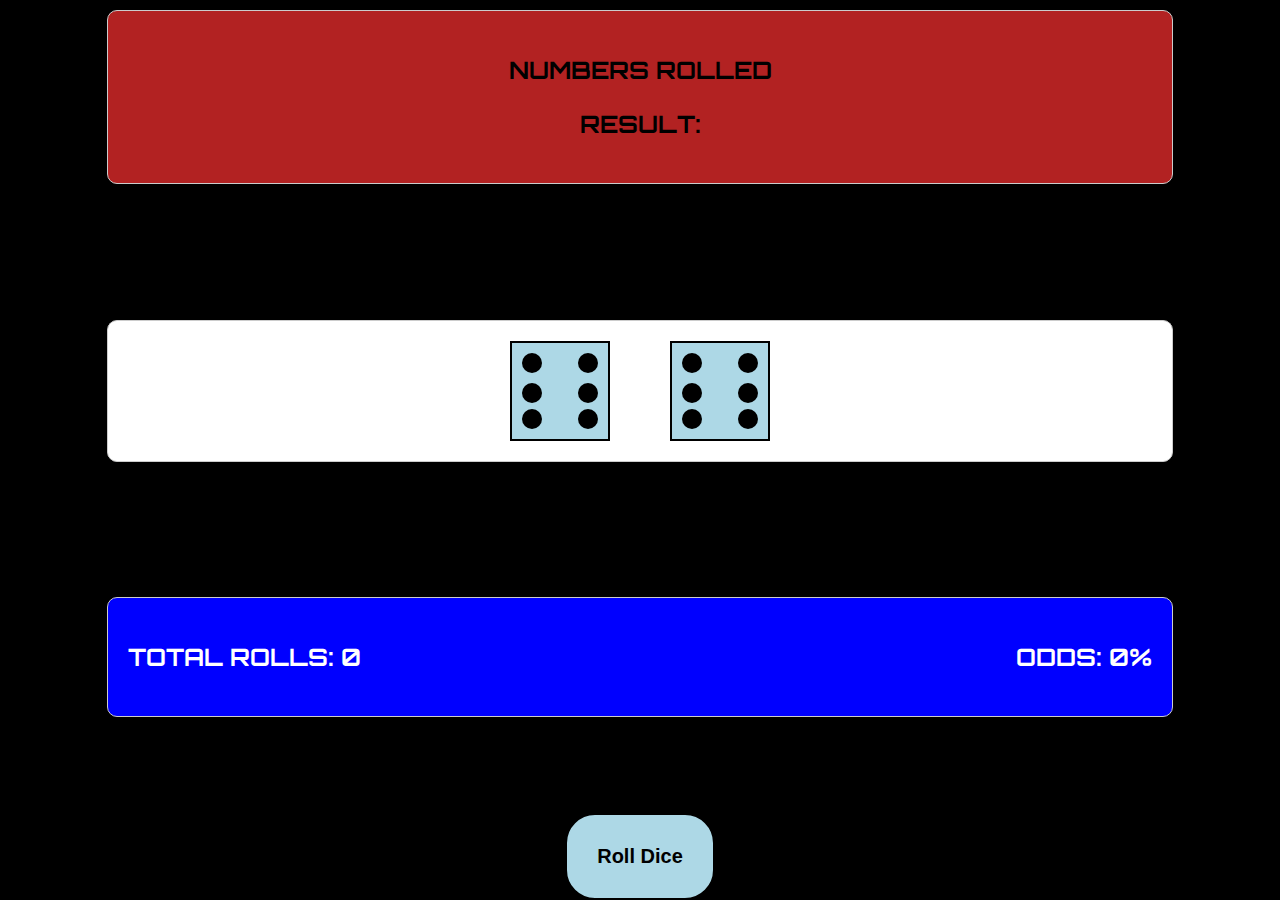
<file: index.html>
<!DOCTYPE html>
<html lang="en">
<head>
    <meta charset="UTF-8">
    <meta name="viewport" content="width=device-width, initial-scale=1.0">
    <title>3D Dice Roller</title>
    <link rel="stylesheet" href="styleA.css">
    <link href="https://fonts.googleapis.com/css2?family=Orbitron&display=swap" rel="stylesheet">
</head>

<body>
    <div class="container" id="container1">
        <p>Numbers Rolled</p>
        <p id="output">Result: </p>
    </div>
    <div class="container" id="container2">
        <div class="dice-container">
            <div class="dice" id="dice1">
                <div class="face one">
                    <div class="dot one"></div>
                </div>
                <div class="face two">
                    <div class="dot one"></div>
                    <div class="dot two"></div>
                </div>
                <div class="face three">
                    <div class="dot one"></div>
                    <div class="dot two"></div>
                    <div class="dot three"></div>
                </div>
                <div class="face four">
                    <div class="dot one"></div>
                    <div class="dot two"></div>
                    <div class="dot three"></div>
                    <div class="dot four"></div>
                </div>
                <div class="face five">
                    <div class="dot one"></div>
                    <div class="dot two"></div>
                    <div class="dot three"></div>
                    <div class="dot four"></div>
                    <div class="dot five"></div>
                </div>
                <div class="face six">
                    <div class="dot one"></div>
                    <div class="dot two"></div>
                    <div class="dot three"></div>
                    <div class="dot four"></div>
                    <div class="dot five"></div>
                    <div class="dot six"></div>
                </div>
            </div>
            <div class="dice" id="dice2">
                <div class="face one">
                    <div class="dot one"></div>
                </div>
                <div class="face two">
                    <div class="dot one"></div>
                    <div class="dot two"></div>
                </div>
                <div class="face three">
                    <div class="dot one"></div>
                    <div class="dot two"></div>
                    <div class="dot three"></div>
                </div>
                <div class="face four">
                    <div class="dot one"></div>
                    <div class="dot two"></div>
                    <div class="dot three"></div>
                    <div class="dot four"></div>
                </div>
                <div class="face five">
                    <div class="dot one"></div>
                    <div class="dot two"></div>
                    <div class="dot three"></div>
                    <div class="dot four"></div>
                    <div class="dot five"></div>
                </div>
                <div class="face six">
                    <div class="dot one"></div>
                    <div class="dot two"></div>
                    <div class="dot three"></div>
                    <div class="dot four"></div>
                    <div class="dot five"></div>
                    <div class="dot six"></div>
                </div>
            </div>
        </div>

    </div>
    <div class="container" id="container3">
        <p id="roll-count">Total Rolls: 0</p>
        <p id="roll-odds">Odds: 0%</p>
    </div>

    <button onclick="rollDice()">Roll Dice</button>

    <script src="scriptA.js"></script>
</body>
</html>
</file>
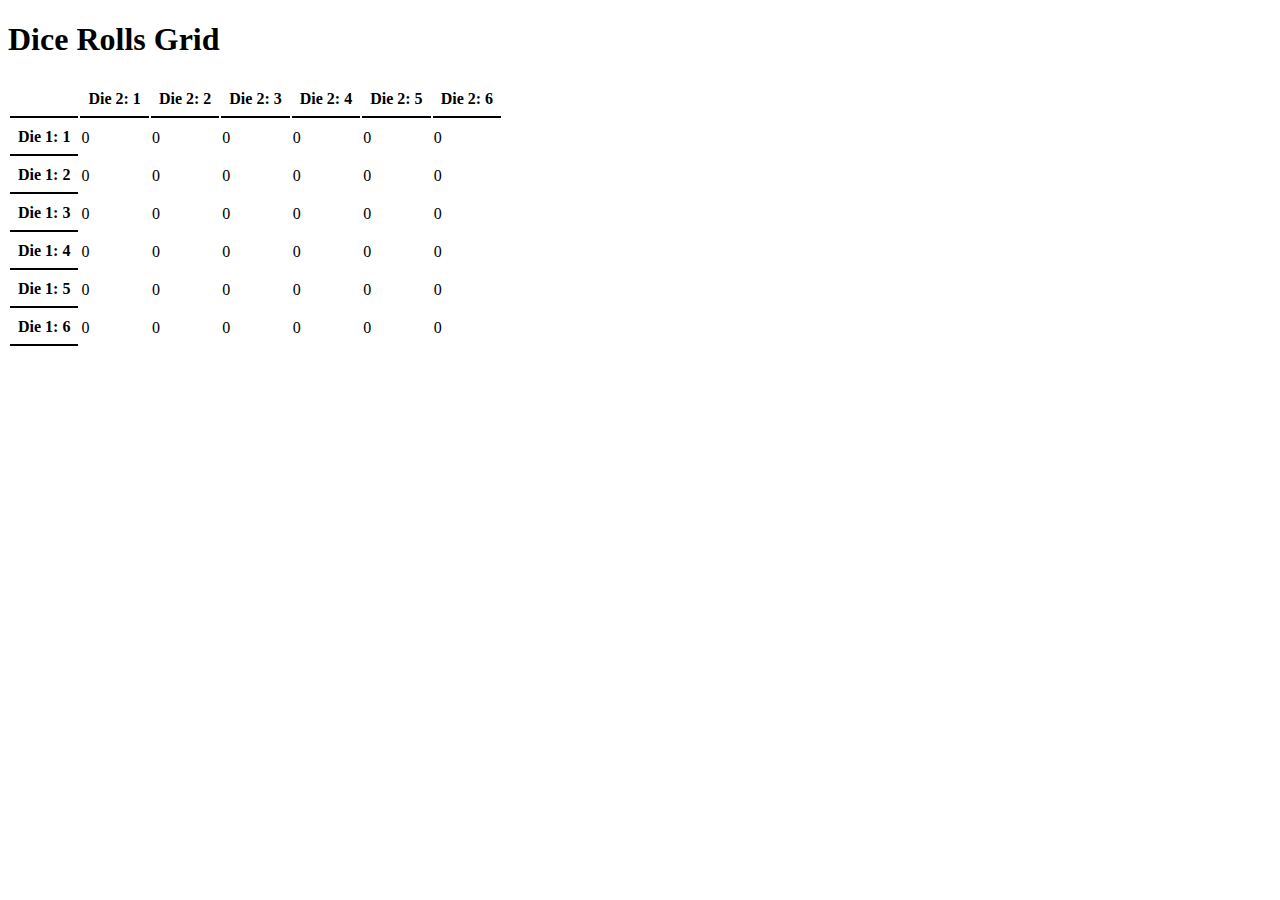
<file: dice_rolls_grid.html>
<!DOCTYPE html>
<html lang="en">
<head>
    <meta charset="UTF-8">
    <meta name="viewport" content="width=device-width, initial-scale=1.0">
    <title>Dice Rolls Grid</title>
    <link rel="stylesheet" href="styleB.css">
</head>
<body>
    <h1>Dice Rolls Grid</h1>
    <table>
        <thead>
            <tr>
                <th></th>
                <th>Die 2: 1</th>
                <th>Die 2: 2</th>
                <th>Die 2: 3</th>
                <th>Die 2: 4</th>
                <th>Die 2: 5</th>
                <th>Die 2: 6</th>
            </tr>
        </thead>
        <tbody>
            
            <!-- Create a 6x6 grid for all possible dice combinations -->
            <script>
                document.write('<tr><th>Die 1: 1</th>' + Array.from({length: 6}, (_, j) => `<td id="cell-1-${j+1}">0</td>`).join('') + '</tr>');
                document.write('<tr><th>Die 1: 2</th>' + Array.from({length: 6}, (_, j) => `<td id="cell-2-${j+1}">0</td>`).join('') + '</tr>');
                document.write('<tr><th>Die 1: 3</th>' + Array.from({length: 6}, (_, j) => `<td id="cell-3-${j+1}">0</td>`).join('') + '</tr>');
                document.write('<tr><th>Die 1: 4</th>' + Array.from({length: 6}, (_, j) => `<td id="cell-4-${j+1}">0</td>`).join('') + '</tr>');
                document.write('<tr><th>Die 1: 5</th>' + Array.from({length: 6}, (_, j) => `<td id="cell-5-${j+1}">0</td>`).join('') + '</tr>');
                document.write('<tr><th>Die 1: 6</th>' + Array.from({length: 6}, (_, j) => `<td id="cell-6-${j+1}">0</td>`).join('') + '</tr>');
            </script>
        </tbody>
    </table>
    <script src="scriptA.js"></script>
</body>
</html>
</file>
<file: styleA.css>
/* Base styles for the body, centering content vertically and horizontally */
body {
    display: flex;
    flex-direction: column;
    align-items: center;
    justify-content: space-between;
    height: 100vh;
    margin: 0;
    background-color: #black;
    
}

body {
    background-color: black !important;
    color: white; /* Ensures text is visible */
}



/* Styles for the general container, providing layout and styling */
.container {
    width: 80%;
    padding: 20px;
    margin: 10px 0;
    background-color: white;
    border: 1px solid #ccc;
    border-radius: 10px;
    text-align: center;
}

#container1 {
    background-color: firebrick;
    color: black;
}


/* Styles specifically for the second container, which holds the dice */
#container2 {
    display: flex;
    flex-direction: column;
    align-items: center;
}

#container3 {
    display: flex;
    justify-content: space-between; /* Pushes elements to opposite sides */
    padding: 20px;
    font-size: 24px; /* Keep it big and readable */
    font-weight: bold;
    background-color: blue; /* Keep the blue color */
    color: white; /* Ensure text is readable */
}

#container1, #container3 {
    font-size: 24px; /* Increase font size */
    font-weight: bold; /* Make text bold */
    font-family: "Poppins", sans-serif; /* Change to a cool font */
    text-transform: uppercase; /* Optional: Make text uppercase for emphasis */
}

#container1, #container3 {
    font-family: "Orbitron", sans-serif;
}

button {
    font-size: 20px; /* Increase text size */
    padding: 30px 30px; /* Increase button size */
    border-radius: 30px; /* Round edges */
    border: 2px solid black; /* Black border */
    background-color: lightblue; /* Optional: Change button color */
    color: black; /* Text color */
    cursor: pointer; /* Show pointer on hover */
    transition: all 0.3s ease; /* Smooth hover effect */
    font-weight: bold;
    margin-top: -30px; /* Moves the button up by approximately 1/2 inch */

}

/* Optional: Hover effect */
button:hover {
    background-color: darkseagreen;
    color: white;
}


/* Container for holding both dice side by side */
.dice-container {
    display: flex;
    gap: 60px;
}

/* Styles for the dice, setting up 3D perspective and initial transformation */
.dice {
    width: 100px;
    height: 100px;
    position: relative;
    transform-style: preserve-3d; /* Enables 3D transformations */
    transform: rotateX(0deg) rotateY(0deg); /* Initial orientation */
    transition: transform 2s ease; /* Smooth transition for rolling effect */
}

/* General styles for each face of the dice */
.dice .face {
    position: absolute;
    width: 100px;
    height: 100px;
    background-color: lightblue;
    border: 2px solid black;
    box-sizing: border-box;
    display: flex;
    justify-content: center;
    align-items: center;
    transform-style: preserve-3d; /* Ensures 3D transformations for child elements */
}

/* Positioning each face in 3D space */
.dice .face.one { transform: rotateX(90deg) translateZ(50px); } /* Top face */
.dice .face.two { transform: rotateY(90deg) translateZ(50px); } /* Right face */
.dice .face.three { transform: rotateY(180deg) translateZ(50px); } /* Back face */
.dice .face.four { transform: rotateY(-90deg) translateZ(50px); } /* Left face */
.dice .face.five { transform: rotateX(-90deg) translateZ(50px); } /* Bottom face */
.dice .face.six { transform: translateZ(50px); } /* Front face */

/* General dot styles, positioning them absolutely within each face */
.dot {
    width: 20px;
    height: 20px;
    background-color: black;
    border-radius: 50%;
    position: absolute;
}

/* Positioning dots for each face of the dice */

/* Face one: Single center dot */
.face.one .dot.one { top: 40px; left: 40px; }

/* Face two: Two diagonal dots */
.face.two .dot.one { top: 10px; left: 10px; }
.face.two .dot.two { bottom: 10px; right: 10px; }

/* Face three: Three dots, forming a diagonal */
.face.three .dot.one { top: 10px; left: 10px; }
.face.three .dot.two { top: 40px; left: 40px; }
.face.three .dot.three { bottom: 10px; right: 10px; }

/* Face four: Four corner dots */
.face.four .dot.one { top: 10px; left: 10px; }
.face.four .dot.two { top: 10px; right: 10px; }
.face.four .dot.three { bottom: 10px; left: 10px; }
.face.four .dot.four { bottom: 10px; right: 10px; }

/* Face five: Five dots, four corners and one center */
.face.five .dot.one { top: 10px; left: 10px; }
.face.five .dot.two { top: 10px; right: 10px; }
.face.five .dot.three { top: 40px; left: 40px; }
.face.five .dot.four { bottom: 10px; left: 10px; }
.face.five .dot.five { bottom: 10px; right: 10px; }

/* Face six: Six dots, forming two vertical columns */
.face.six .dot.one { top: 10px; left: 10px; }
.face.six .dot.two { top: 10px; right: 10px; }
.face.six .dot.three { top: 40px; left: 10px; }
.face.six .dot.four { top: 40px; right: 10px; }
.face.six .dot.five { bottom: 10px; left: 10px; }
.face.six .dot.six { bottom: 10px; right: 10px; }

/* Style for the active dice face */
.dice .face.active {
    background-color: #lightblue; /* Highlight with a lightblue background */
    border-color: #2E7D32; /* Darker border color */
}

/* Optionally, you can add more visual emphasis, like enlarging the dot or adding animation */
.dice .face.active .dot {
    background-color: lightcoral; /* Make the dots stand out with a light coral */
    transform: scale(1.2); /* Slightly enlarge the dots for emphasis */
}
</file>
<file: styleB.css>
/* Previous styles */
th {
    border-bottom: 2px solid black; /* Underline the table headers */
    padding: 8px; /* Smaller padding for headers */
    text-align: center;
}

.grid-container {
    display: grid;
    grid-template-columns: repeat(6, 1fr); /* 6 equal columns */
    gap: 8px; /* Smaller gap between grid items */
    justify-content: center; /* Centers grid horizontally */
    align-items: center; /* Centers grid vertically */
    text-align: center;
}

.grid-item {
    display: flex;
    justify-content: center;
    align-items: center;
    font-size: 1em; /* Reduced font size */
    border: 2px solid black;
    width: 60px; /* Smaller width for each cell */
    height: 60px; /* Smaller height for each cell */
}

/* Updated styles to make the*
</file>
